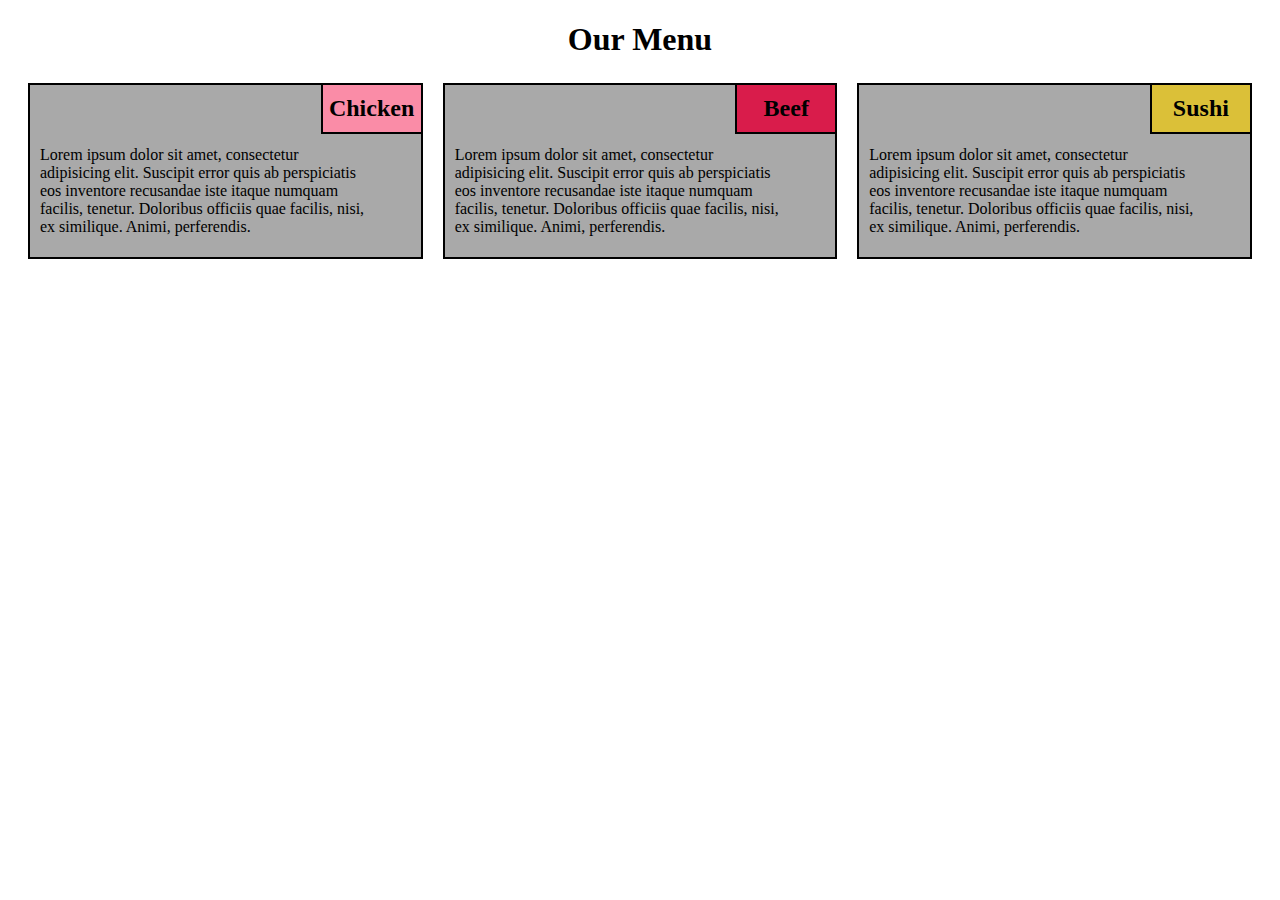
<file: module_2_site/index.html>
<!DOCTYPE html>
<html>
<head>
	<meta charset="utf-8">
	<title>Assigment Solution for Module 2</title>
	<meta name="viewport" content="width=device-width, initial-scale=1">
	  <link rel="stylesheet" type="text/css" href="css\Mdule2.css">
	
</head>
<body>
<h1>Our Menu</h1>
	<div class="row">
		<div class="col-md-4 col-sm-6 col-xs-12">
			<div class="section">
				<h2 id="chicken" class="title">Chicken </h2>
				<p class ="description">
				Lorem ipsum dolor sit amet, consectetur adipisicing elit. Suscipit error quis ab perspiciatis eos inventore recusandae iste itaque numquam facilis, tenetur. Doloribus officiis quae facilis, nisi, ex similique. Animi, perferendis.
				</p> 
			</div>
    	</div>

		<div class="col-md-4 col-sm-6 col-xs-12">
			<div class="section">
				<h2 id="beef" class="title">Beef</h2>
				<p class="description">
				Lorem ipsum dolor sit amet, consectetur adipisicing elit. Suscipit error quis ab perspiciatis eos inventore recusandae iste itaque numquam facilis, tenetur. Doloribus officiis quae facilis, nisi, ex similique. Animi, perferendis. 
				</p>
    		</div>
    	</div>
		<div class="col-md-4 col-sm-6 col-xs-12">
			<div class="section">
				<h2 id="sushi" class="title">Sushi</h2>
				<p class="description">
				Lorem ipsum dolor sit amet, consectetur adipisicing elit. Suscipit error quis ab perspiciatis eos inventore recusandae iste itaque numquam facilis, tenetur. Doloribus officiis quae facilis, nisi, ex similique. Animi, perferendis. 
			</p>
			</div>
			
    	</div>
    </div>

</body>
</html>
</file>
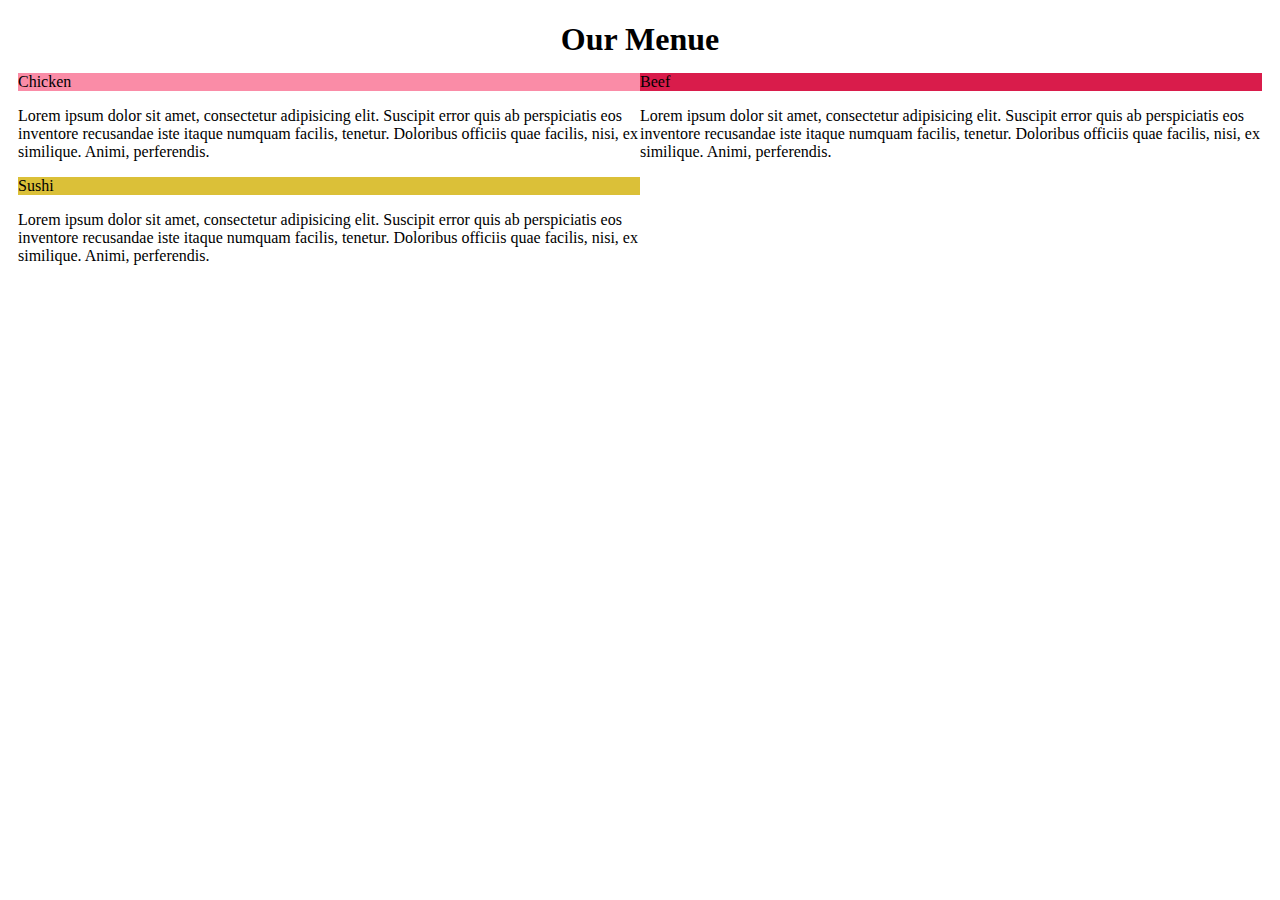
<file: module_2_site/ttt.html>
<!DOCTYPE html>
<html>
<head>
	<meta charset="utf-8">
	<title>Assigment Solution for Module 2</title>
	<meta name="viewport" content="width=device-width, initial-scale=1">
	  <link rel="stylesheet" type="text/css" href="css\Mdule2.css">
	
</head>
<body>
<h1>Our Menue</h1>
<div id="container">
    <div class="row">
		<div class="col-lg-4 col-md-6 col-mn-12">
			<section class="region" style="background-color: #FA8CA7" >Chicken</section>
				<p>Lorem ipsum dolor sit amet, consectetur adipisicing elit. Suscipit error quis ab perspiciatis eos inventore recusandae iste itaque numquam facilis, tenetur. Doloribus officiis quae facilis, nisi, ex similique. Animi, perferendis. </p>
    	</div>
    	
		<div class="col-lg-4 col-md-6 col-mn-12">
			<section class="region" style="background-color: #D91C4B">Beef</section>
				<p>Lorem ipsum dolor sit amet, consectetur adipisicing elit. Suscipit error quis ab perspiciatis eos inventore recusandae iste itaque numquam facilis, tenetur. Doloribus officiis quae facilis, nisi, ex similique. Animi, perferendis. </p>
    	</div>
		<div class="col-lg-4 col-md-6 col-mn-12">
			<section class="region" style="background-color: #DBC038">Sushi</section>
				<p>Lorem ipsum dolor sit amet, consectetur adipisicing elit. Suscipit error quis ab perspiciatis eos inventore recusandae iste itaque numquam facilis, tenetur. Doloribus officiis quae facilis, nisi, ex similique. Animi, perferendis. </p>
    	</div>
	</div>
</div>

</body>
</html>
</file>
